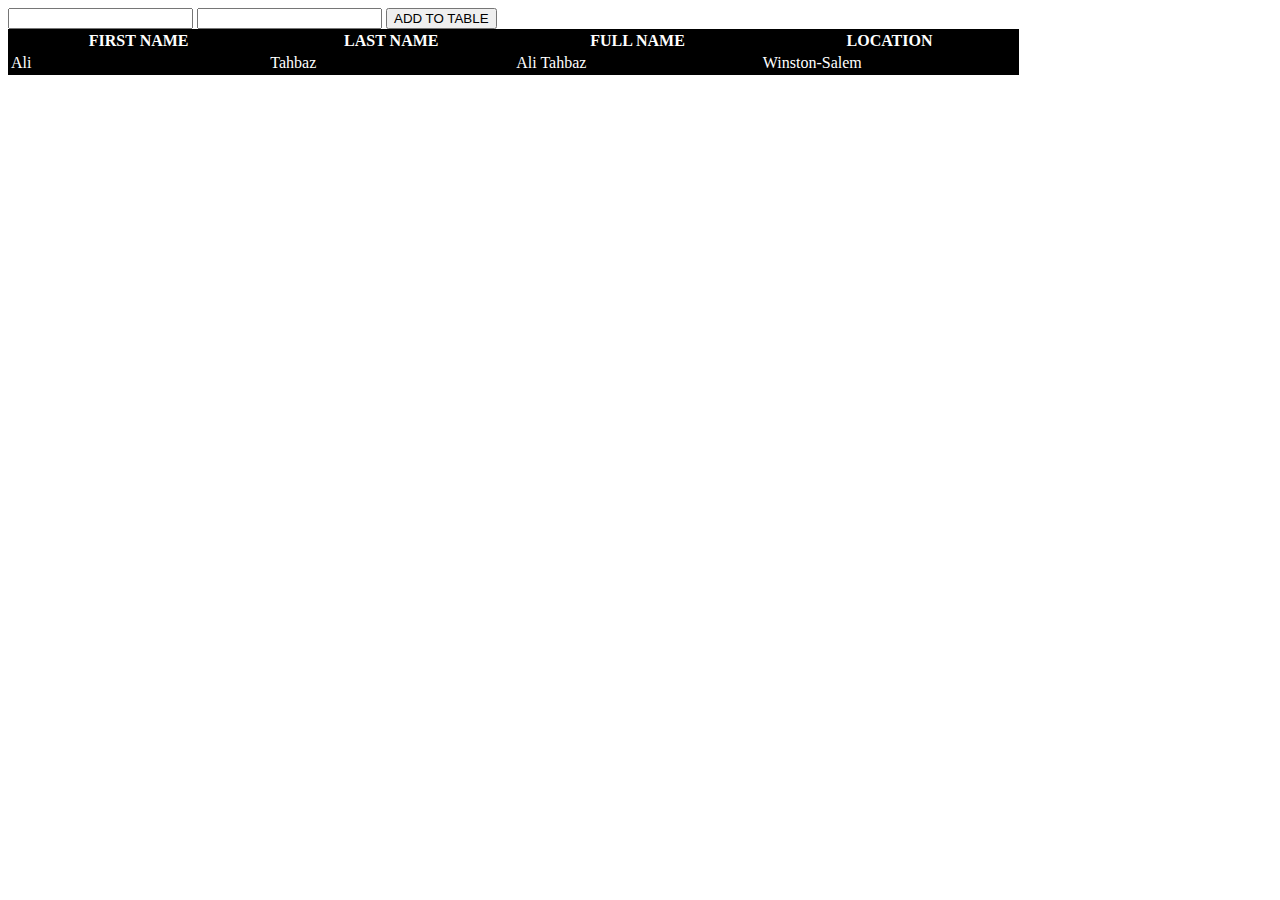
<file: wk1day4/index.html>
<!doctype html>
<html>
<head>
	<title>JQuery Play</title>
	<script src="js/jquery-3.3.1.min.js" type="text/javascript"></script>
	<script type="text/javascript">
		$(document).ready(function(){
			$('.full-name').html($('.first-name').html() + ' ' + $('.last-name').html());
			$('.location').html('Winston-Salem');
			$('#our-table tbody tr:odd')
                .css('background-color', '#F0F0F0')
                .css('color', '#FF0000')
                .click(function() {
                    alert('clicked an odd row');
                });

			$('#add-to-table').click(function () {
                var firstName = $('#first-name-text').val();
                var lastName = $('#last-name-text').val();
                $('#table-content').append(
                	'<tr><td class="first-name">' + firstName + '</td><td class="last-Name"><h1>' + lastName + '</h1></td><td id="full-name"></td><td id="location"></td></tr>');
                $('#first-name-text').val(null);
                $('#last-name-text').val(null);
            });
		});
	</script>
</head>

	<style type="text/css">
		table#our-table{
			background-color: black;
			color: white;
			width: 80%;
		}
	</style>

<body>

	<input type='text' id='first-name-text'></input>
	<input type='text' id='last-name-text'></input>
	<button id='add-to-table'>ADD TO TABLE</button>

	<table id="our-table">
		<thead>
			<th>FIRST NAME</th>
			<th>LAST NAME</th>
			<th>FULL NAME</th>
			<th>LOCATION</th>
		</thead>
		
		<tbody id='table-content'>
			<tr>
				<td class='first-name'>Ali</td>
				<td class='last-name'>Tahbaz</td>
				<td class='full-name'></td>
				<td class='location'></td>
			</tr>
		</tbody>

	</table>
</body>
</html>
</file>
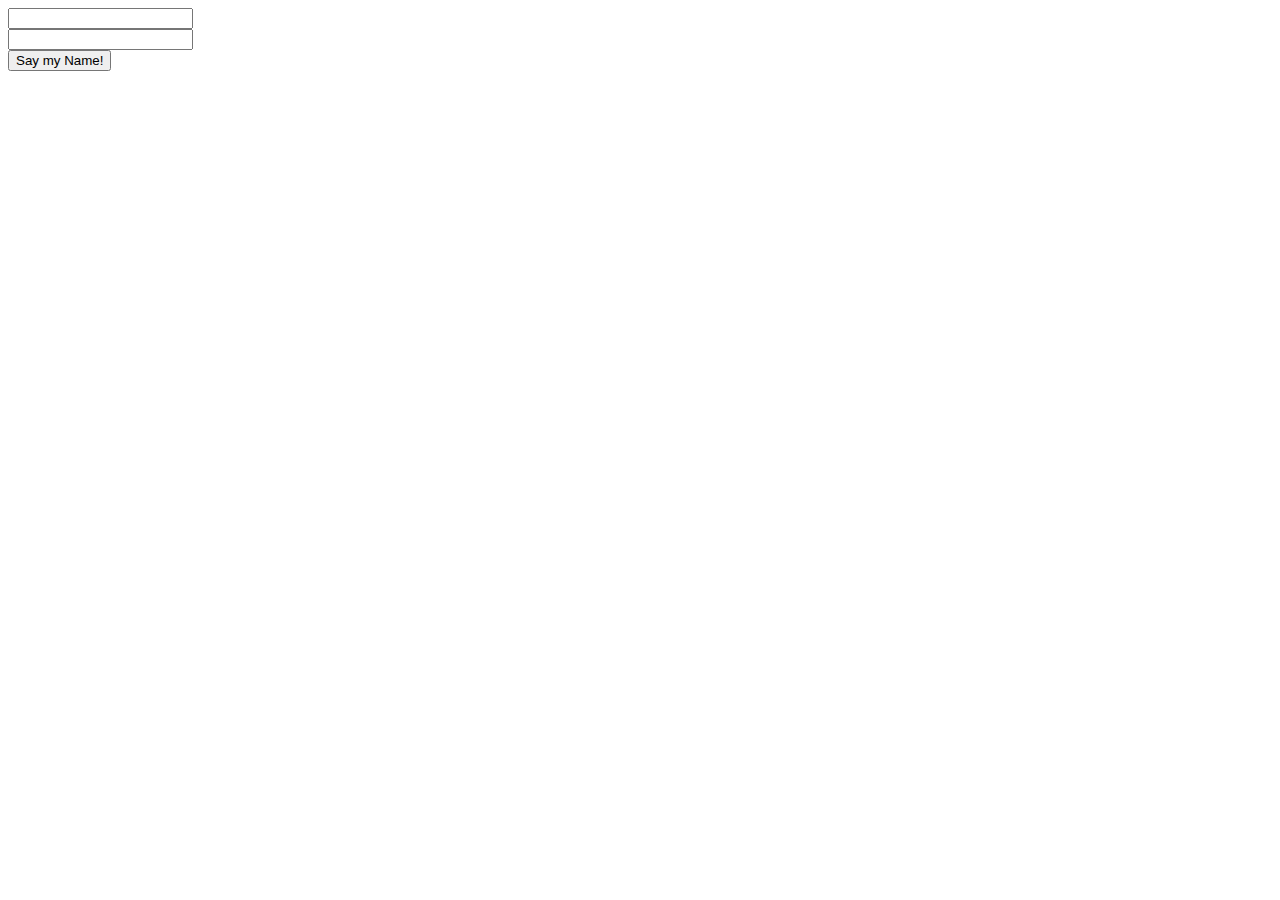
<file: wk1day2/javascript2.html>
<!doctype html>
<html>
<body>
	<input type="text" id="fname" value=""><br>
	<input type="text" id="lname" value=""><br>
	<button type="button" onclick="alert(document.getElementById('fname').value + ' ' + document.getElementById('lname').value);">Say my Name!</button>
</body>
</html>
</file>
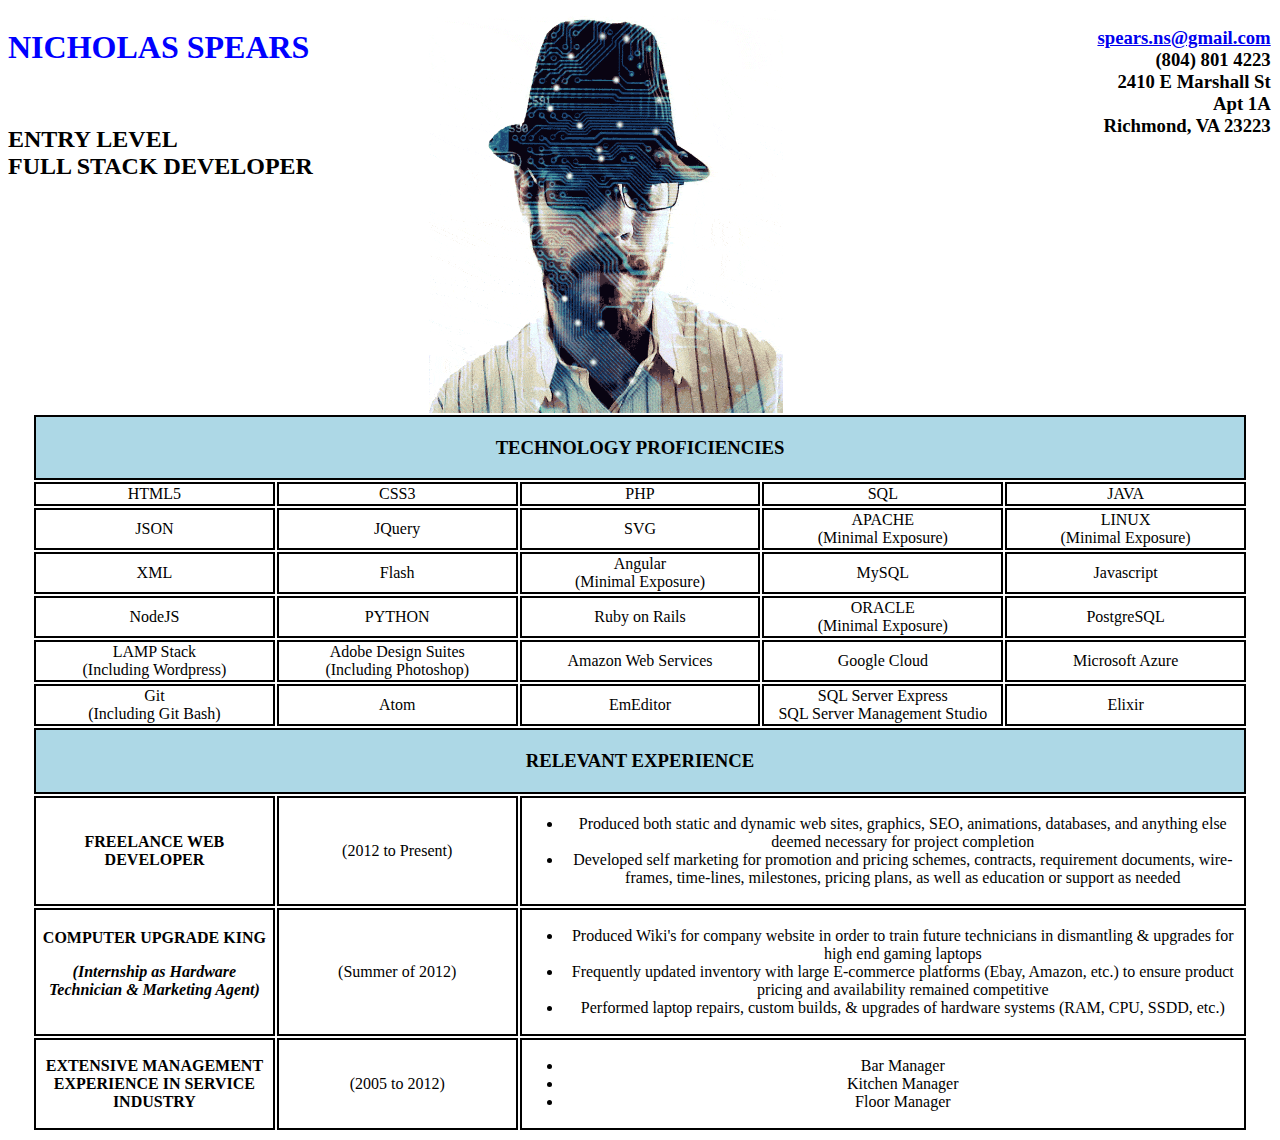
<file: wk1day2/NSResume.html>
<!doctype html>
<html>
<head>
<title>Nick Spears</title>
</head>
<body>

<style>
.left{
	float: left;
}.right{
	float: right;
	text-align: right;
}.under{
	text-decoration: underline;
}.bold{
	font-weight: bold;
}.center{
	text-align: center;
	margin: 0 auto;
}#proficiencies{
	clear: both;
}table{
	width: 95vw;
	table-layout: fixed;
}td{
	border: 0.2vw solid black;
}
</style>

	<div style="min-width: 33.3%; float: left;">
		<h1 style="color: blue;">NICHOLAS SPEARS</h1>
		<br>
		<h2>ENTRY LEVEL<br>FULL STACK DEVELOPER</h2>
	</div>

	<div style="min-width: 33.3%; float: left;">
		<img src="background.gif" style="height: 45vh; float: left;">
	</div>

	<div style="min-width: 33.3%; float: left;">
		<h3 class="right">
		<a href="mailto:spears.ns@gmail.com">spears.ns@gmail.com</a><br>
		(804) 801 4223<br>
		2410 E Marshall St<br>
		Apt 1A<br>
		Richmond, VA 23223<br>
		</p>
	</div>

<div id="proficiencies">
	
	<table class="center">
		<tr>
			<td colspan="5" class="bold" style="background-color: lightblue;"><h3>TECHNOLOGY PROFICIENCIES</h3></td>
		</tr>
		
		<tr>
			<td>HTML5</td>
			<td>CSS3</td>
			<td>PHP</td>
			<td>SQL</td>
			<td>JAVA</td>
		</tr>

		<tr>
			<td>JSON</td>
			<td>JQuery</td>
			<td>SVG</td>
			<td>APACHE<br>(Minimal Exposure)</td>
			<td>LINUX<br>(Minimal Exposure)</td>
		</tr>

		<tr>
			<td>XML</td>
			<td>Flash</td>
			<td>Angular<br>(Minimal Exposure)</td>
			<td>MySQL</td>
			<td>Javascript</td>
		</tr>

		<tr>
			<td>NodeJS</td>
			<td>PYTHON</td>
			<td>Ruby on Rails</td>
			<td>ORACLE<br>(Minimal Exposure)</td>
			<td>PostgreSQL</td>
		</tr>

		<tr>
			<td>LAMP Stack<br>(Including Wordpress)</td>
			<td>Adobe Design Suites<br>(Including Photoshop)</td>
			<td>Amazon Web Services</td>
			<td>Google Cloud</td>
			<td>Microsoft Azure</td>
		</tr>

		<tr>
			<td>Git<br>(Including Git Bash)</td>
			<td>Atom</td>
			<td>EmEditor</td>
			<td>SQL Server Express<br>SQL Server Management Studio</td>
			<td>Elixir</td>
		</tr>

		<tr>
			<td colspan="5" class="bold" style="background-color: lightblue;"><h3>RELEVANT EXPERIENCE</h3></td>
		</tr>

		<tr>
			<td class="bold">FREELANCE WEB DEVELOPER</td>
			<td>(2012 to Present)</td>
			<td colspan="3">
				<ul>
					<li>Produced both static and dynamic web sites, graphics, SEO, animations, databases, and 	anything else deemed necessary for project completion</li>
					<li>Developed self marketing for promotion and pricing schemes, contracts, requirement 	documents, wire-frames, time-lines, milestones, pricing plans, as well as education or 	support as needed</li>
				</ul>
			</td>
		</tr>

		<tr>
			<td class="bold">COMPUTER UPGRADE KING<br><p style="font-style: italic;">(Internship as Hardware Technician & Marketing Agent)</p></td>
			<td>(Summer of 2012)</td>
			<td colspan="3">
				<ul>
					<li>Produced Wiki's for company website in order to train future technicians in dismantling & upgrades for high end gaming laptops</li>
					<li>Frequently updated inventory with large E-commerce platforms (Ebay, Amazon, etc.) to ensure product pricing and availability remained competitive</li>
					<li>Performed laptop repairs, custom builds, & upgrades of hardware systems (RAM, CPU, SSDD, etc.)</li>
				</ul>
			</td>
		</tr>

		<tr>
			<td class="bold">EXTENSIVE MANAGEMENT EXPERIENCE IN SERVICE INDUSTRY</td>
			<td>(2005 to 2012)</td>
			<td colspan="3">
				<ul>
					<li>Bar Manager</li>
					<li>Kitchen Manager</li>
					<li>Floor Manager</li>
				</ul>
			</td>
		</tr>
		
	</table>
</div>

</body>
</head>
</html>
</file>
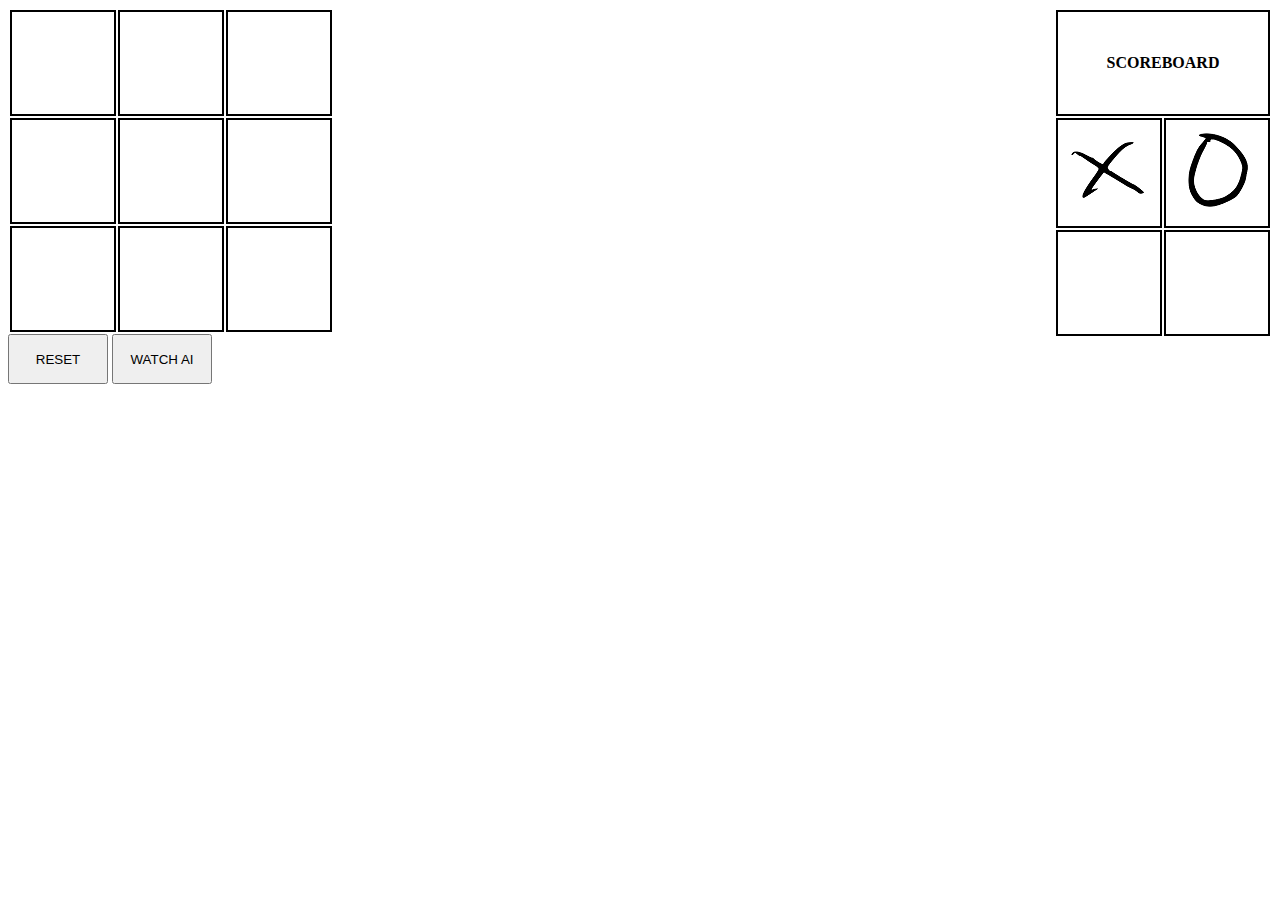
<file: wk1day3/tictactoe.html>
<!doctype html>
<html lang="en" dir="ltr">
<head>
	<meta charset="utf-8">
    <meta http-equiv="x-ua-compatible" content="ie=edge">
    <meta name="viewport" content="width=device-width, initial-scale=1.0">
	<title>tic tac toe</title>
</head>
<body>

<style>
td{
	width: 100px;
	height: 100px;
	border: 2px solid black;
}.disable{
	pointer-events: none;
}

</style>

<div style="float: left;">
<table>
	<tr>
		<td id="A1" class='square' onclick="cell = 'A1'; A1 = turn; this.classList.add('disable'); mark();"></td>
		<td id="B1" class='square' onclick="cell = 'B1'; B1 = turn; this.classList.add('disable'); mark();"></td>
		<td id="C1" class='square' onclick="cell = 'C1'; C1 = turn; this.classList.add('disable'); mark();"></td>
	</tr>

	<tr>
		<td id="A2" class='square' onclick="cell = 'A2'; A2 = turn; this.classList.add('disable'); mark();"></td>
		<td id="B2" class='square' onclick="cell = 'B2'; B2 = turn; this.classList.add('disable'); mark();"></td>
		<td id="C2" class='square' onclick="cell = 'C2'; C2 = turn; this.classList.add('disable'); mark();"></td>
	</tr>
	
	<tr>
		<td id="A3" class='square' onclick="cell = 'A3'; A3 = turn; this.classList.add('disable'); mark();"></td>
		<td id="B3" class='square' onclick="cell = 'B3'; B3 = turn; this.classList.add('disable'); mark();"></td>
		<td id="C3" class='square' onclick="cell = 'C3'; C3 = turn; this.classList.add('disable'); mark();"></td>
	</tr>
</table>
<button onclick="reset();" style="width: 100px; height: 50px;">RESET</button>
<button onclick="AI();" style="width: 100px; height: 50px;">WATCH AI</button>
</div>

<div style="float: right;">
	<table>
		<tr>
			<td colspan='2' style="font-weight: bolder; text-align: center;">SCOREBOARD</td>
		</tr>

		<tr>
			<td><img src="X.png"></td>
			<td><img src="O.png"></td>
		</tr>

		<tr>
			<td id="X" style="font-weight: bolder; text-align: center;"></td>
			<td id="O" style="font-weight: bolder; text-align: center;"></td>
		</tr>
</div>

<script src="tictactoe.js" type="text/javascript"></script>
</body>
</html>
</file>
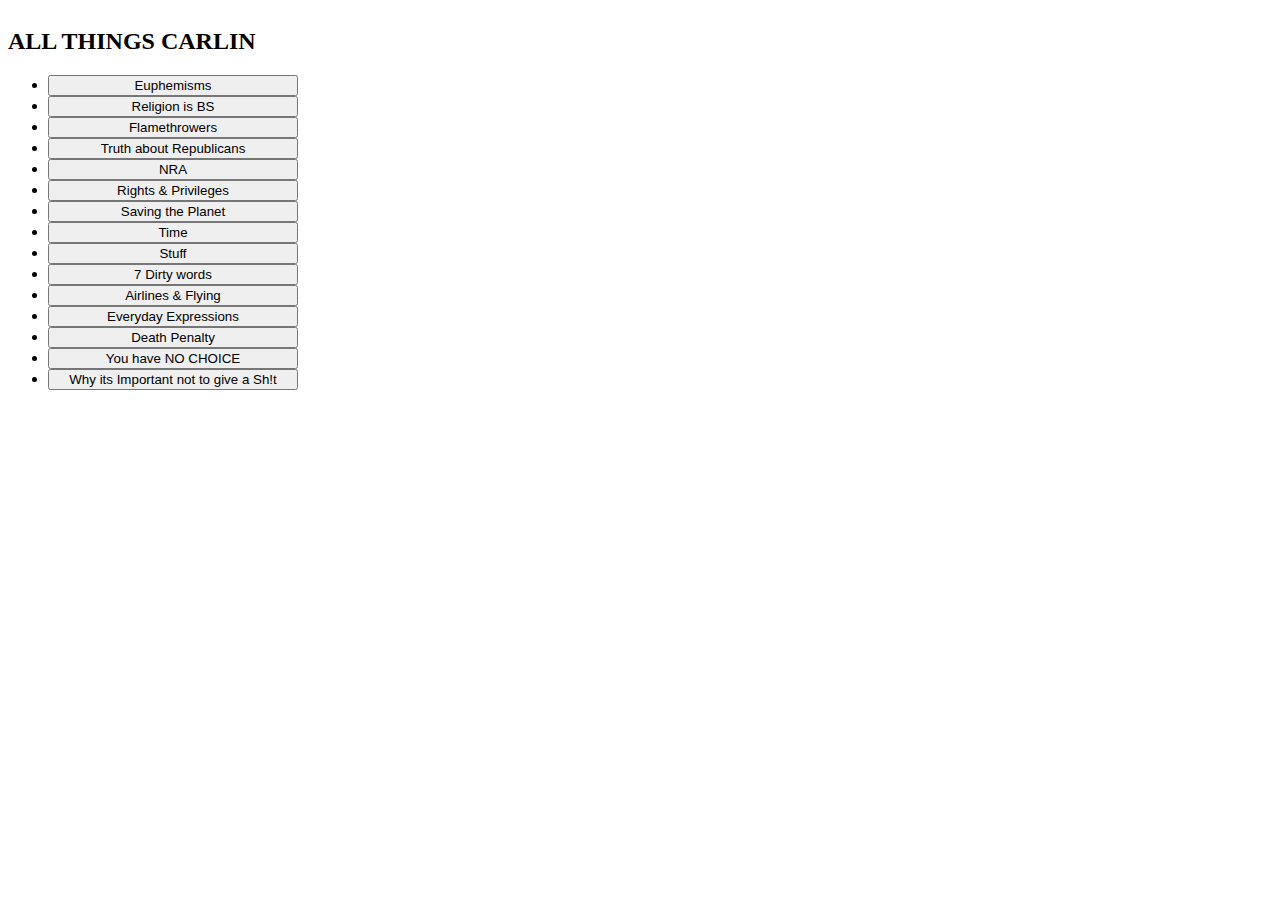
<file: wk1day3/videoLibrary.html>
<!doctype html>
<html lang="en" dir="ltr">

<head>
	<meta charset="utf-8">
    <meta http-equiv="x-ua-compatible" content="ie=edge">
    <meta name="viewport" content="width=device-width, initial-scale=1.0">
	<title>video library</title>
</head>

<body>
<div style="float: left; width: 250px;">
	<h2>ALL THINGS CARLIN</h2>
	<ul>
		<li><button style="width: 250px;" onclick="document.getElementById('screen').src = 'https://www.youtube.com/embed/G9n8Xp8DWf8';">Euphemisms</button></li>
		<li><button style="width: 250px;" onclick="document.getElementById('screen').src = 'https://www.youtube.com/embed/8r-e2NDSTuE';">Religion is BS</button></li>
		<li><button style="width: 250px;" onclick="document.getElementById('screen').src = 'https://www.youtube.com/embed//V4nknAzQPHE';">Flamethrowers</button></li>
		<li><button style="width: 250px;" onclick="document.getElementById('screen').src = 'https://www.youtube.com/embed/TxQclbn9YGI';">Truth about Republicans</button></li>
		<li><button style="width: 250px;" onclick="document.getElementById('screen').src = 'https://www.youtube.com/embed/TPDuYXGAuBw';">NRA</button></li>
		<li><button style="width: 250px;" onclick="document.getElementById('screen').src = 'https://www.youtube.com/embed/gaa9iw85tW8';">Rights & Privileges</button></li>
		<li><button style="width: 250px;" onclick="document.getElementById('screen').src = 'https://www.youtube.com/embed/7W33HRc1A6c';">Saving the Planet</button></li>
		<li><button style="width: 250px;" onclick="document.getElementById('screen').src = 'https://www.youtube.com/embed//zaR3sVpTB98';">Time</button></li>
		<li><button style="width: 250px;" onclick="document.getElementById('screen').src = 'https://www.youtube.com/embed/MvgN5gCuLac';">Stuff</button></li>
		<li><button style="width: 250px;" onclick="document.getElementById('screen').src = 'https://www.youtube.com/embed/vbZhpf3sQxQ';">7 Dirty words</button></li>
		<li><button style="width: 250px;" onclick="document.getElementById('screen').src = 'https://www.youtube.com/embed/vdPy5Ikn7dw';">Airlines & Flying</button></li>
		<li><button style="width: 250px;" onclick="document.getElementById('screen').src = 'https://www.youtube.com/embed/wUG0IMjfxCE';">Everyday Expressions</button></li>
		<li><button style="width: 250px;" onclick="document.getElementById('screen').src = 'https://www.youtube.com/embed/qDO6HV6xTmI';">Death Penalty</button></li>
		<li><button style="width: 250px;" onclick="document.getElementById('screen').src = 'https://www.youtube.com/embed/_7U5JVk_y7U';">You have NO CHOICE</button></li>
		<li><button style="width: 250px;" onclick="document.getElementById('screen').src = 'https://www.youtube.com/embed/ZZGo6mWjk4Y';">Why its Important not to give a Sh!t</button></li>
	</ul>
</div>

<div style="float: right;">
	<iframe width="854" height="480" id="screen" src="https://www.youtube.com/embed/_7U5JVk_y7U" frameborder="0" allow="autoplay; encrypted-media" allowfullscreen></iframe>
</div>

</body>
</html>
</file>
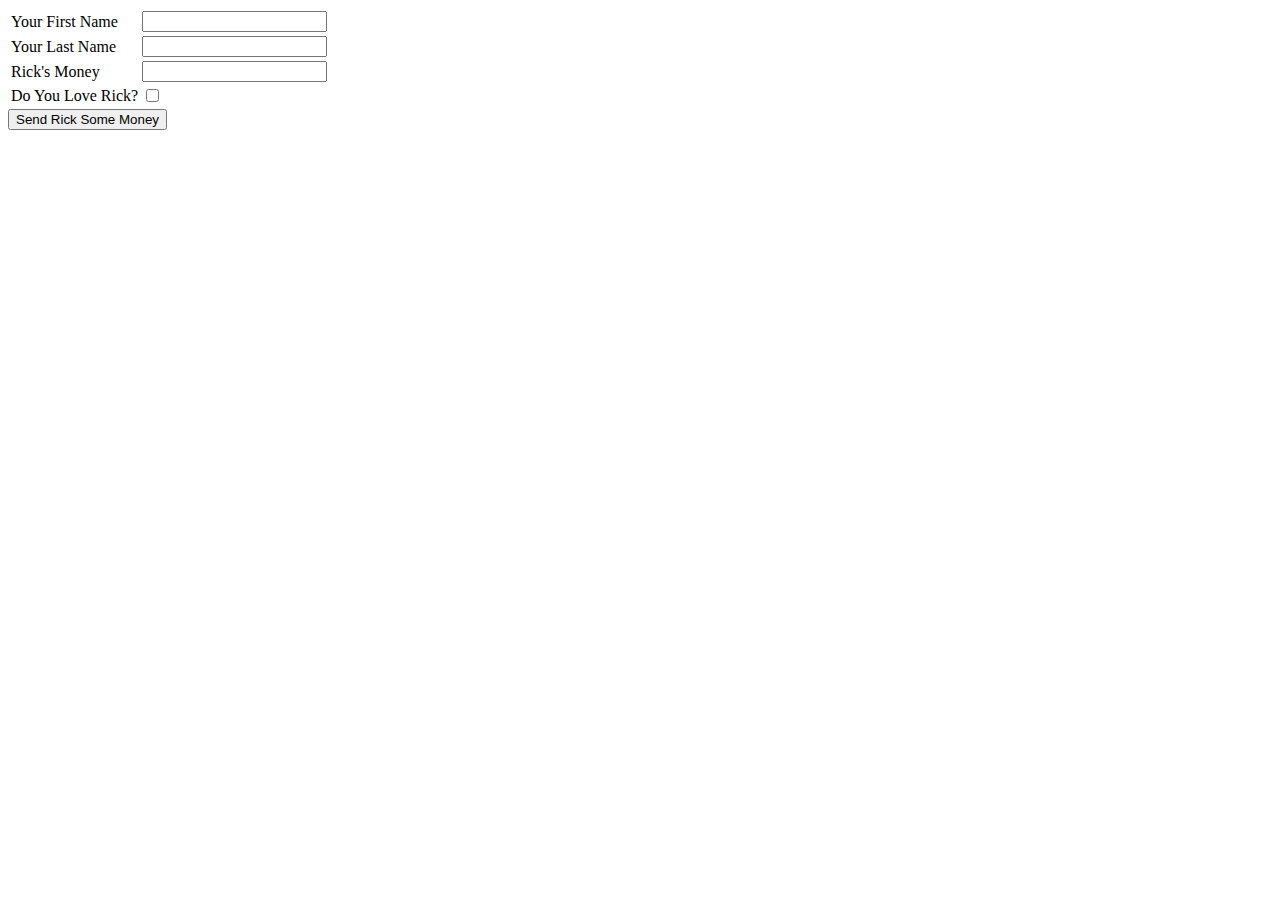
<file: wk1day4/form.html>
<!doctype html>
<html lang="en" dir="ltr">
<head>
	<meta charset="utf-8">
    <meta http-equiv="x-ua-compatible" content="ie=edge">
    <meta name="viewport" content="width=device-width, initial-scale=1.0">
	<title>Form</title>
</head>
<body>

<script>
function ProcessRick()
    {
        
        var sFirstName = document.getElementById('txtFirstName').value;
        var sLastName = document.getElementById('txtLastName').value;
        var nRickMoney = document.getElementById('txtAmountGiveRick').value;
        
        //These are all my accounts, STEAL MY MONEY!!!!!!
        var ricksBankAccounts = ['123456','100090657','10000057894'];
        
        //Build the Rick object to send to the bank processing object
        var RickIsTheMan = {
            firstName : sFirstName,
            lastName : sLastName,
            ricksMoney : nRickMoney
        };
        
        //Call my Square function and pass the object and array
        myBlackBox(RickIsTheMan,ricksBankAccounts);
    }
    
    //This is my black box and while its closed it is calling Sqaure
    function myBlackBox(PickleRick, visaAccounts)
    {
        //These are business rules :slightly_smiling_face:
        alert(PickleRick.firstName); //This checks the first name
        alert(PickleRick.lastName); //This checks the Last name
        alert(PickleRick.ricksMoney); //This checks the money
        
        //TODO: Add business rule for money
        
        //Look through the bank accounts for the Bank of America account with 
        //6 characters
        for (i = 0; i < visaAccounts.length; i++)
        {
            //ricksBankAccounts = ['123456','100090657','10000057894'];
            var nAccount = visaAccounts[i];
            
            if(nAccount.length == 6)
            {                
                //Get my money from Bank of America
                alert(nAccount + ' is only ' + nAccount.length + ' characters so send to Square');
            }
        }        
    }

</script>
<body>

<table>
	<tr>
		<td>Your First Name</td>
		<td><input type="text" id="txtFirstName"></td>
	</tr>

	<tr>
		<td>Your Last Name</td>
		<td><input type="text" id="txtLastName"></td>
	</tr>

	<tr>
		<td>Rick's Money</td>
		<td><input type="text" id="txtAmountGiveRick"></td>
	</tr>

	<tr>
		<td>Do You Love Rick?</td>
		<td><input type="checkbox" id="txtDoYouLoveRick"></td>
	</tr>
</table>

<button type="button" onclick="ProcessRick()">Send Rick Some Money</button>

</body>
</html>
</file>
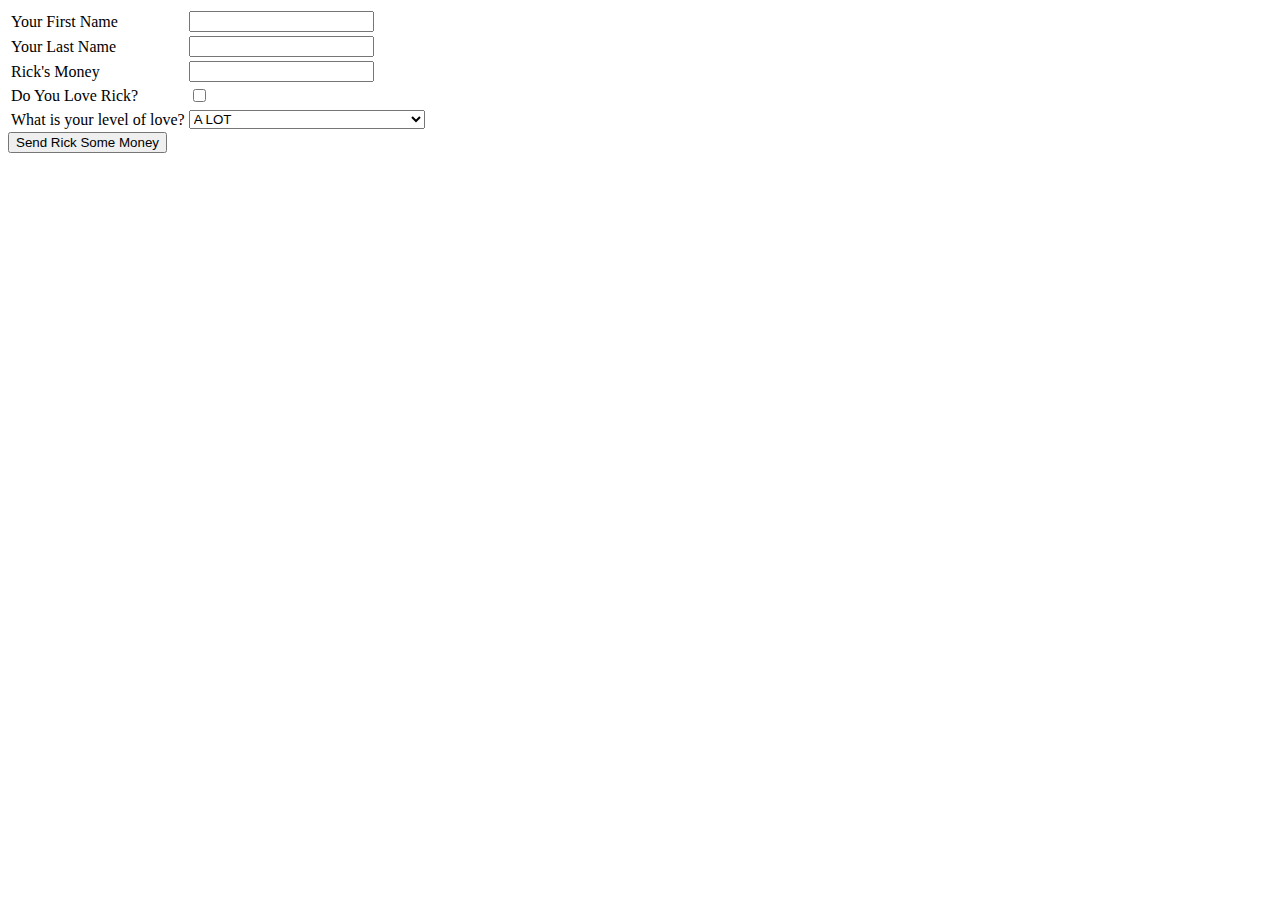
<file: wk1day4/form2.html>
<!doctype html>
<html lang="en" dir="ltr">
<head>
    <meta charset="utf-8">
    <meta http-equiv="x-ua-compatible" content="ie=edge">
    <meta name="viewport" content="width=device-width, initial-scale=1.0">
    <title>Form</title>
</head>
<body>

<script>

function ProcessRick()
    {
        
        var sFirstName = document.getElementById('txtFirstName').value;
        var sLastName = document.getElementById('txtLastName').value;
        var nRickMoney = document.getElementById('txtAmountGiveRick').value;
        var oLevelOfRickLove = document.getElementById('LevelOfRickLove').value;
        alert(oLevelOfRickLove);
        
        
        //These are all my accounts, STEAL MY MONEY!!!!!!
        var ricksBankAccounts = ['123456','100090657','10000057894'];
        
        //Build the Rick object to send to the bank processing object
        var RickIsTheMan = {
            firstName : sFirstName,
            lastName : sLastName,
            ricksMoney : nRickMoney,
            rickLoveLevel : oLevelOfRickLove
        };
        
        //Call my Square function and pass the object and array
        myBlackBox(RickIsTheMan, ricksBankAccounts);
    }
    
    //This is my black box and while its closed it is calling Sqaure
    function myBlackBox(PickleRick, visaAccounts)
    {
        //Lets gauge the leve of love for Rick
        switch(PickleRick.rickLoveLevel)
        {
            case  "ALot":
                alert('Gold Member');
                break;
            case  "AnInappropriateLevel":
                alert('Platinum Member');
                break;
            case  "NDA":
                alert('Double Secret Probation');
                SendThisGuyAWarningEmail();
                break;
        }
        
        //Look through the bank accounts for the Bank of America account with 
        //6 characters
        for (i = 0; i < visaAccounts.length; i++)
        {
            //ricksBankAccounts = ['123456','100090657','10000057894'];
            var nAccount = visaAccounts[i];
            
            if(nAccount.length == 6 && PickleRick.rickLoveLevel == "ALot")
            {                
                //Get my money from Bank of America
                alert(nAccount + ' is only this many characters so send to Square: ' + nAccount.length);
                break;
            }
        }        
    }

    function SendThisGuyAWarningEmail()
    {
        alert('Send email to lawyer');    
    }
    
    
</script>
<body>
<table>
<tr><td>
Your First Name
</td><td>
<input type="text" id="txtFirstName">
</td></tr>
<tr><td>
Your Last Name
</td><td>
<input type="text" id="txtLastName">
</td></tr>
<tr><td>
Rick's Money
</td><td>
<input type="text" id="txtAmountGiveRick">
</td></tr>

<tr><td>
Do You Love Rick?
</td><td>
<input type="checkbox" id="txtDoYouLoveRick">
</td></tr>

<tr><td>
What is your level of love?
</td><td>
<select id="LevelOfRickLove">
    <option value="ALot">A LOT</option>
    <option value="AnInappropriateLevel">AnInappropriateLevel</option>
    <option value="NDA">I can't talk about that due to an NDA</option>
</select>
</td></tr>

</table>

<button type="button" onclick="ProcessRick()">Send Rick Some Money</button>

</body>
</html>
</file>
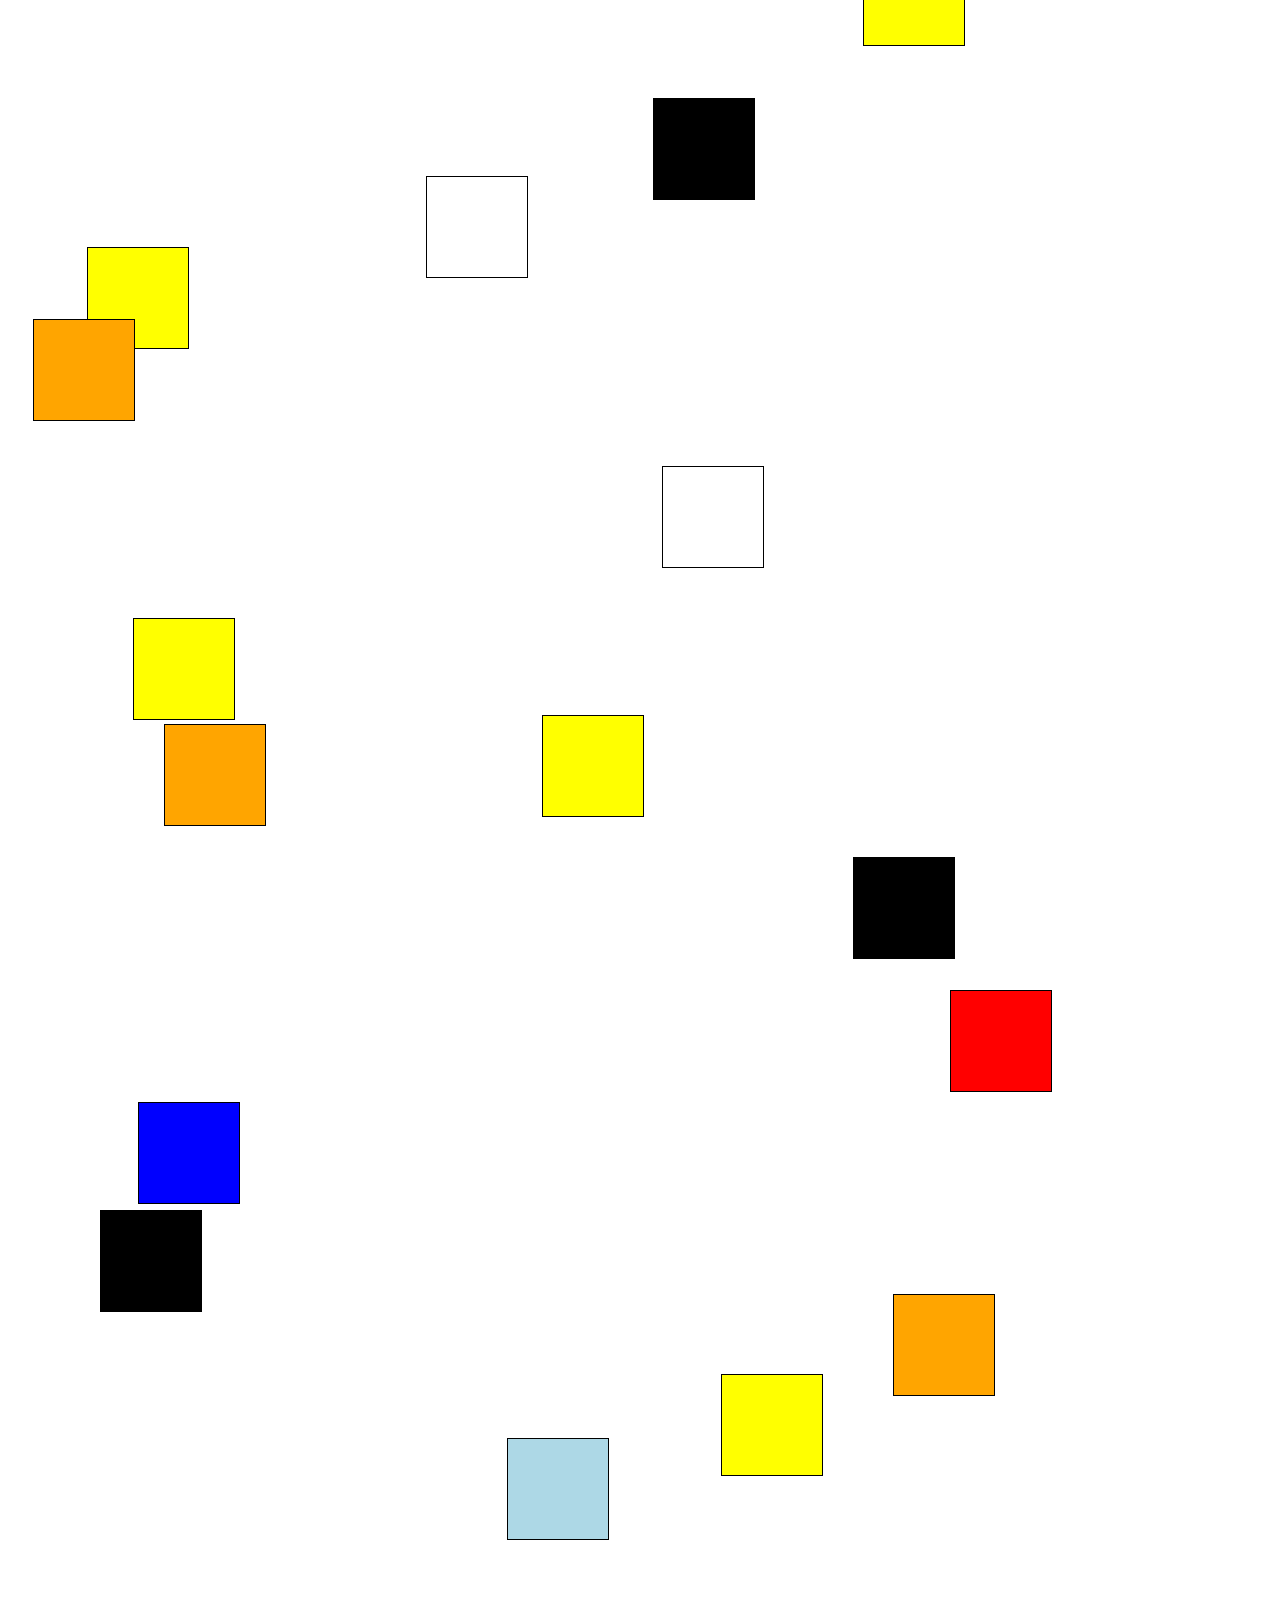
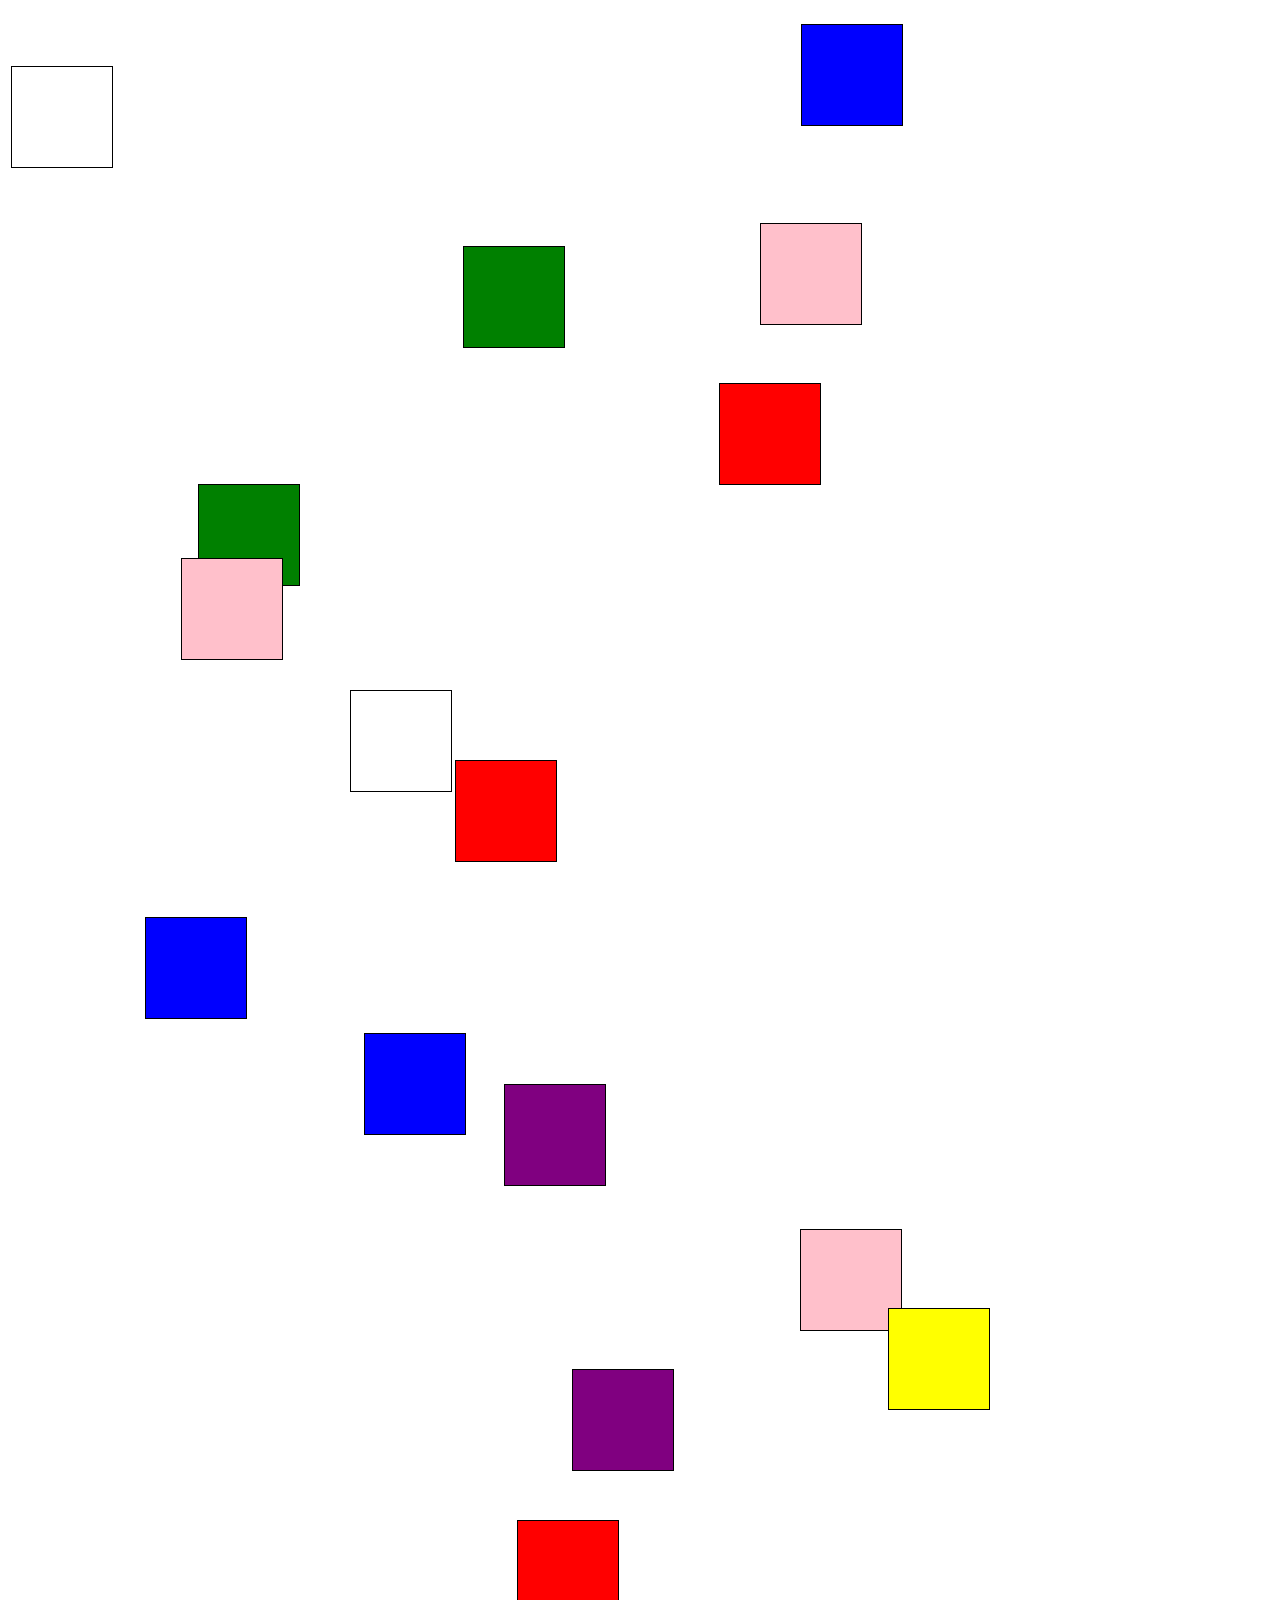
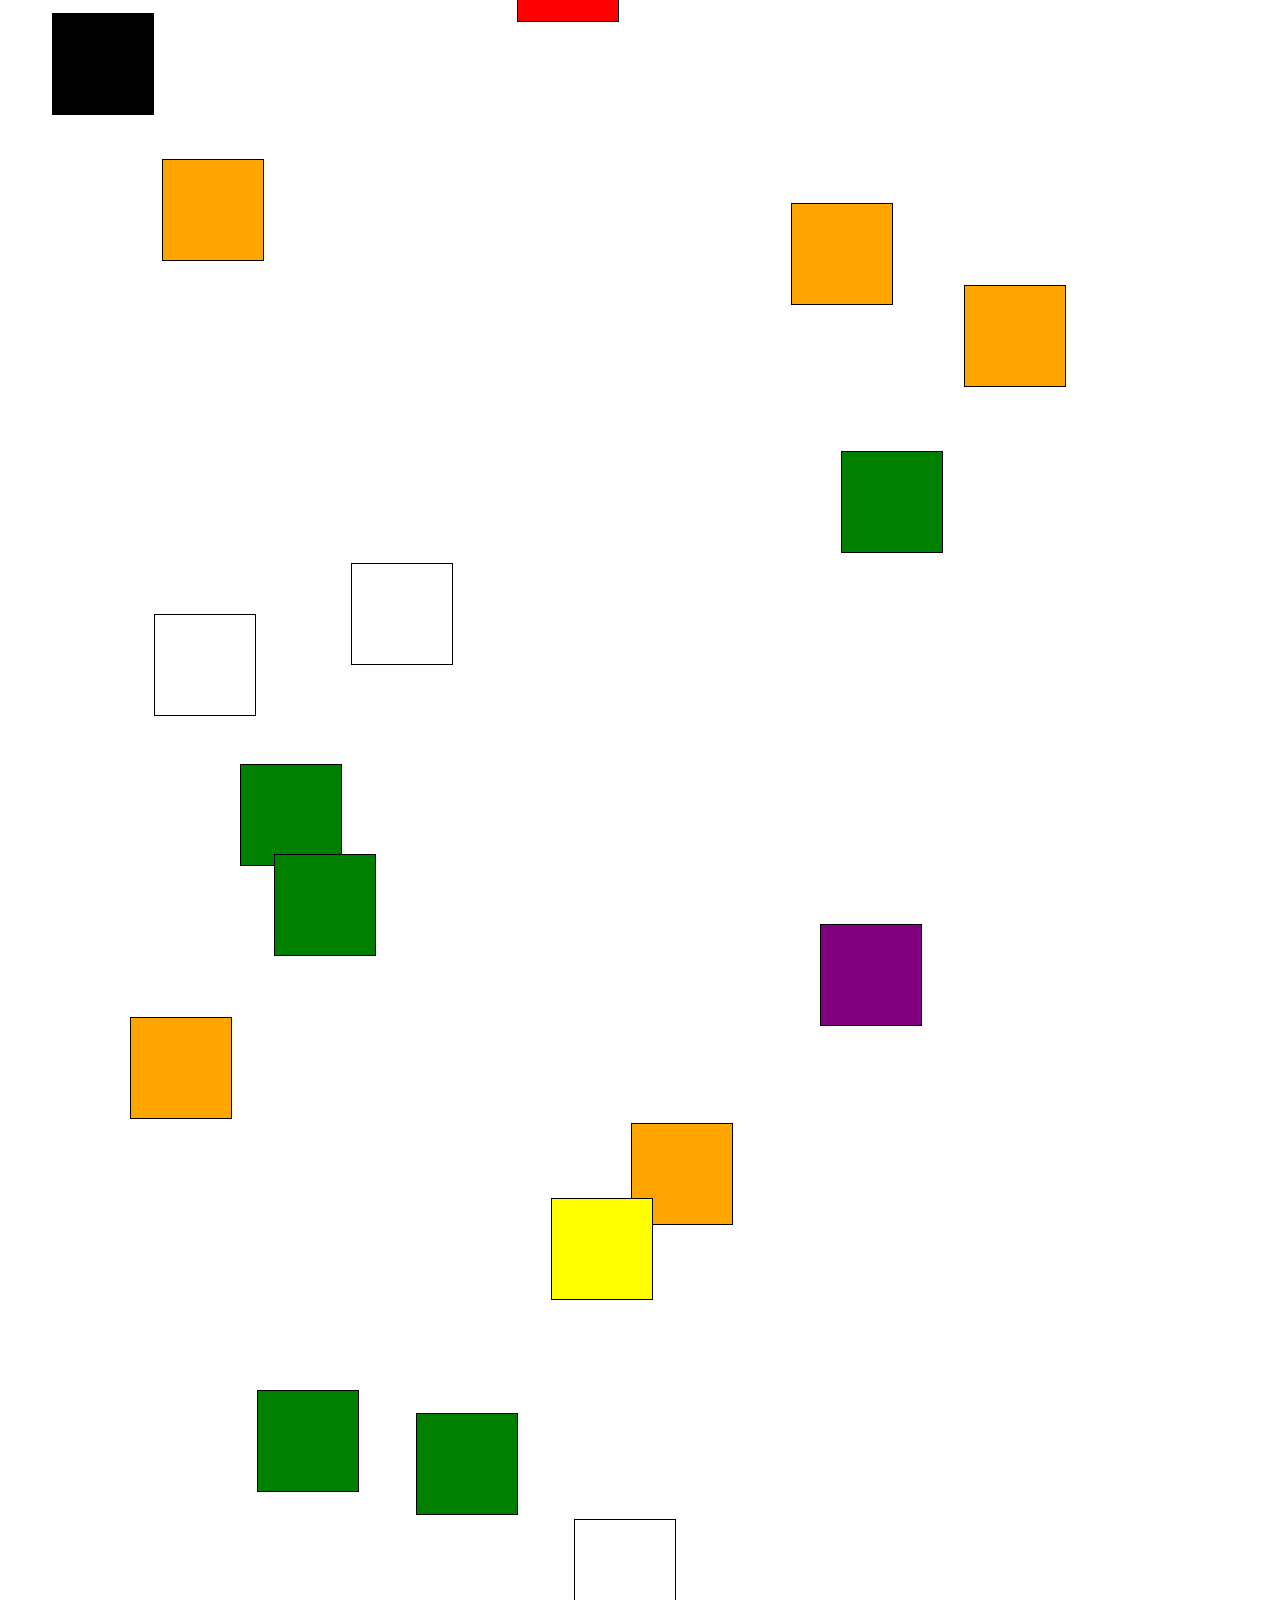
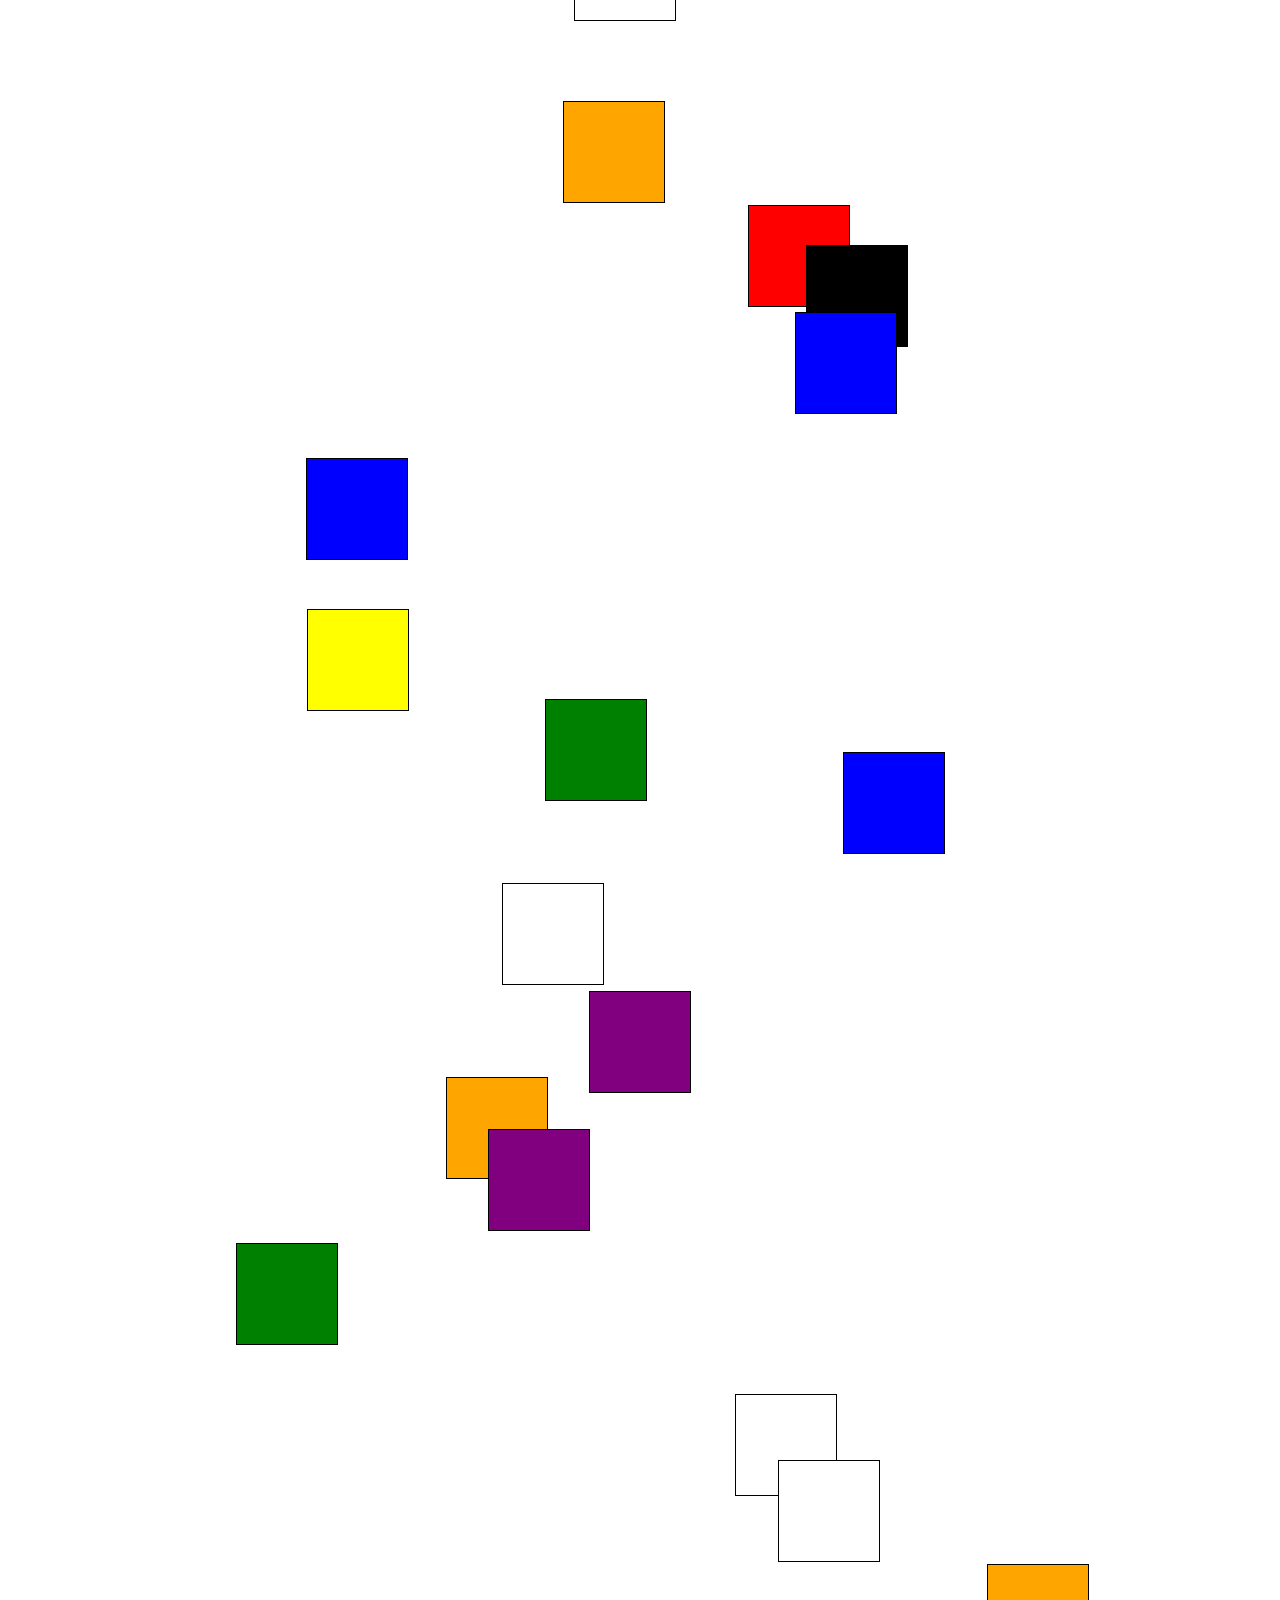
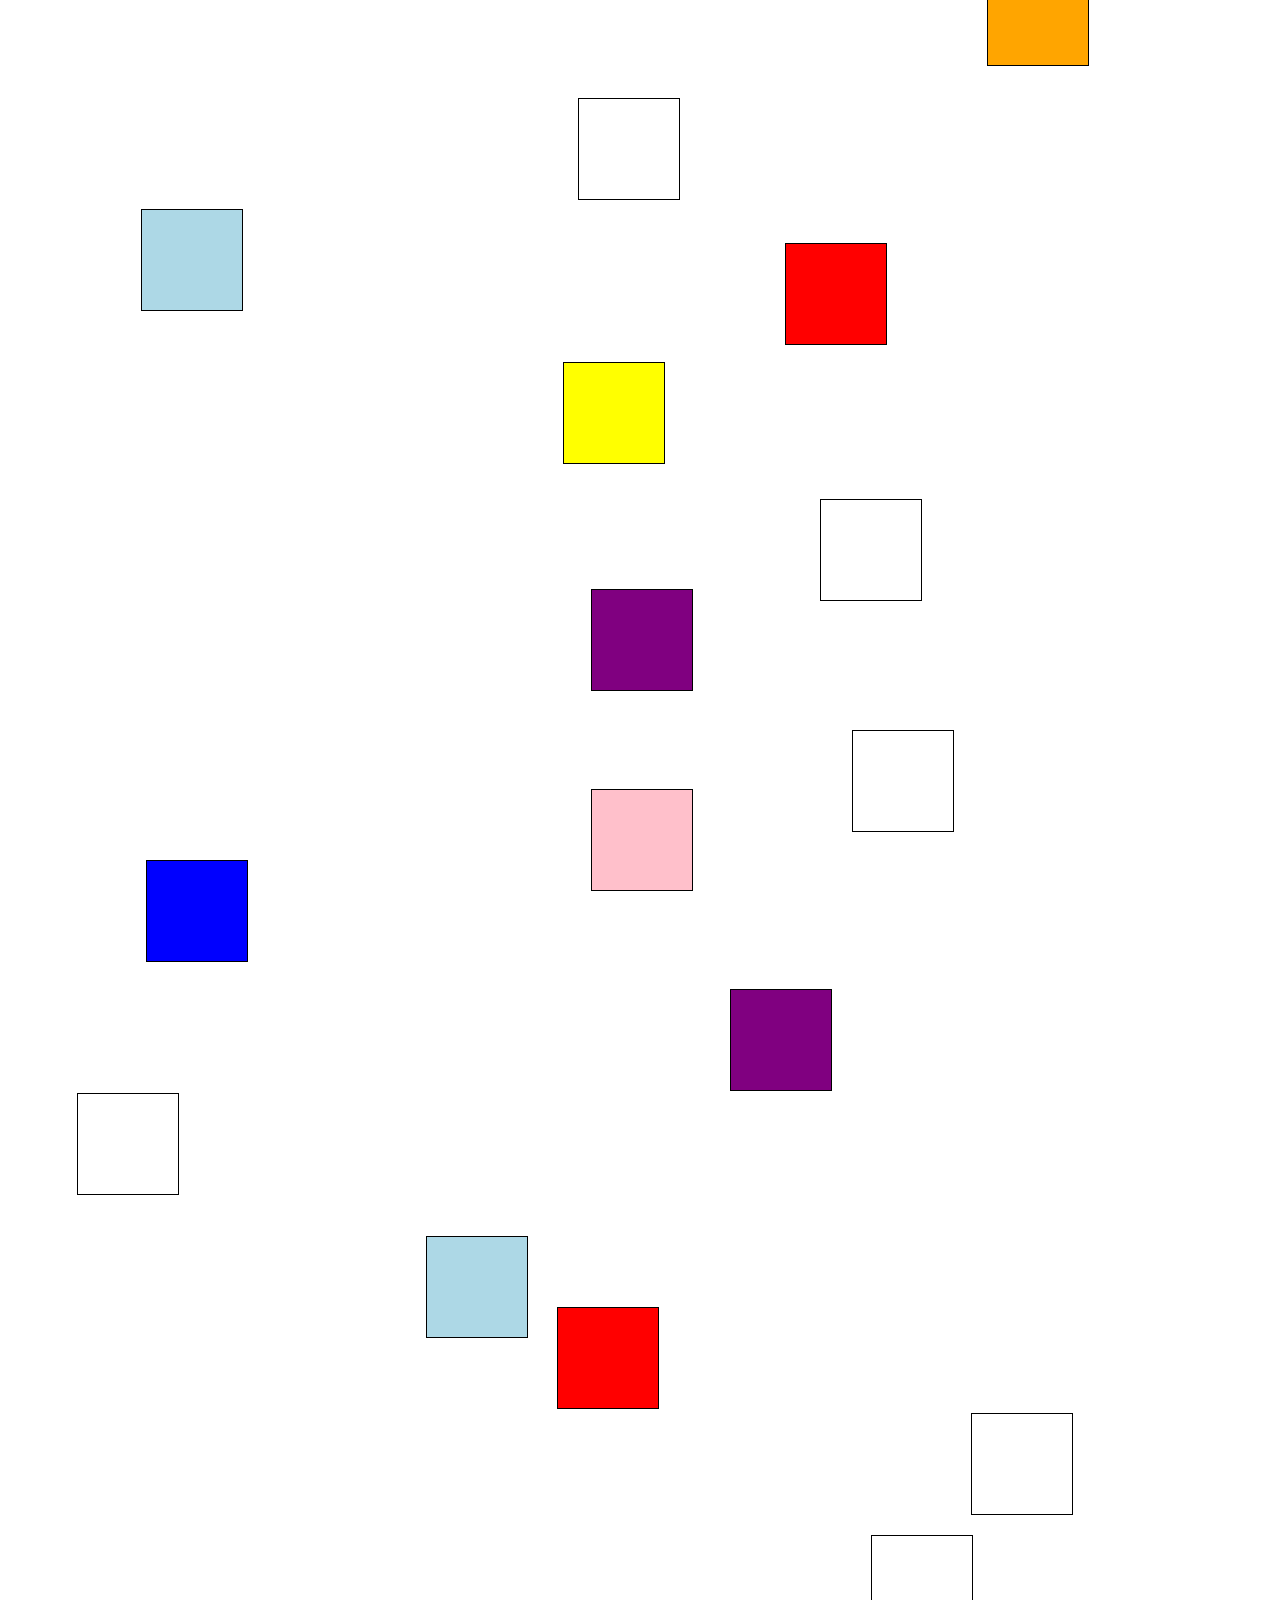
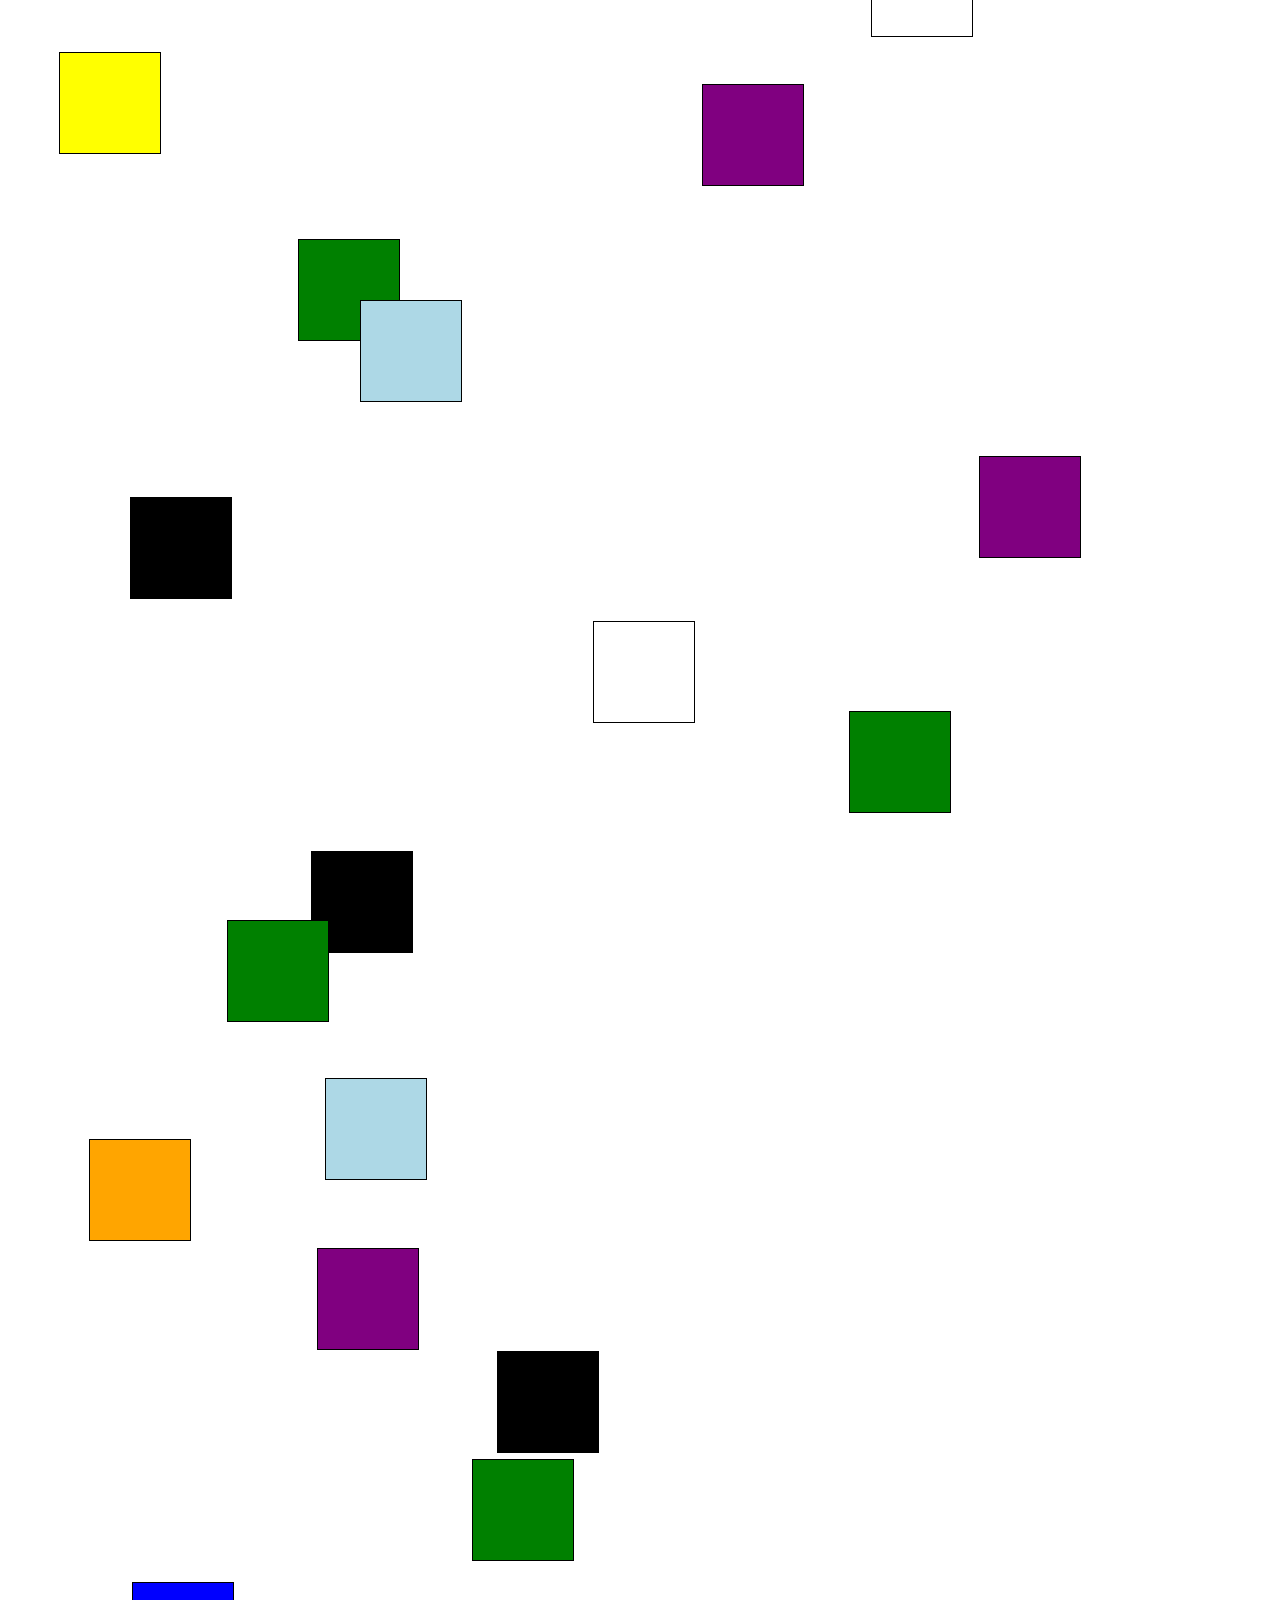
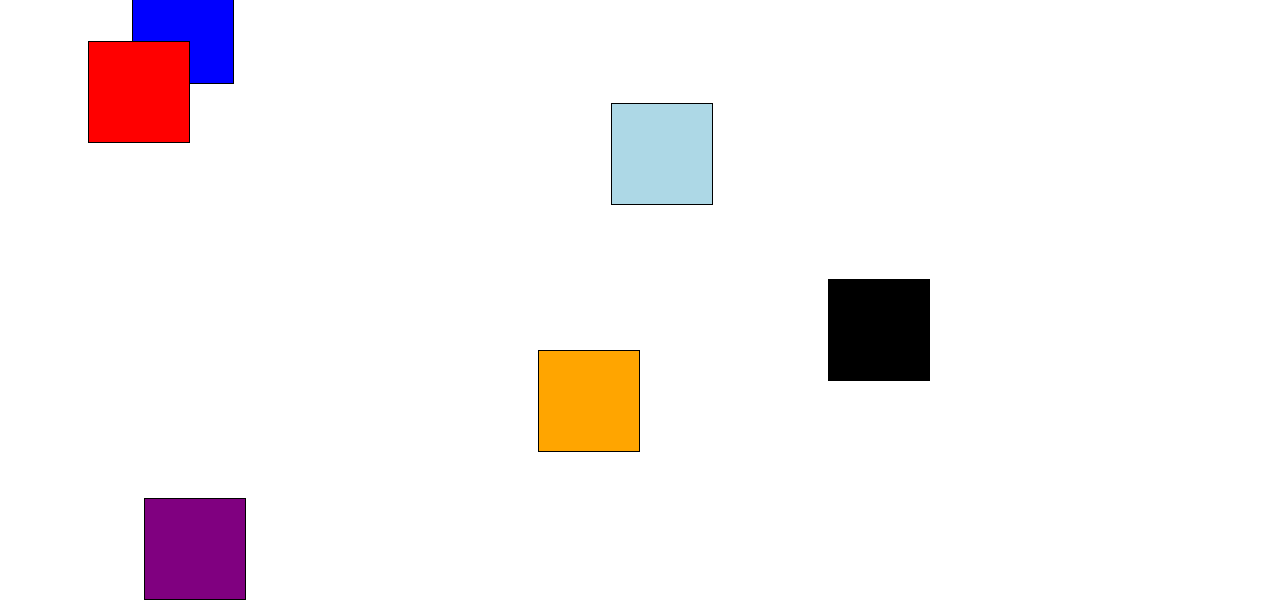
<file: wk1day4/index2.html>
<html>
<head>
	<title>Exercise 2</title>
<script src='js/jquery-3.3.1.min.js' type='text/javascript'></script>
<script type='text/javascript'>
$(document).ready(function(){
	for(var i=0; i<100; i++){
		$('body').append('<div id=' + i + '>');
		$('#' + i).css('background-color', function(){
			var random = Math.floor((Math.random() * 10) + 1);
			switch(random){
				case 1:
					return 'yellow';
					break;
				case 2:
					return 'red';
					break;
				case 3:
					return 'blue';
					break;
				case 4:
					return 'green';
					break;
				case 5:
					return 'purple';
					break;
				case 6:
					return 'orange';
					break;
				case 7:
					return 'lightblue';
					break;
				case 8:
					return 'black';
					break;
				case 9:
					return 'white';
					break;
				case 10: 
					return 'pink';
					break;
			}
		});
		$('#' + i).css('left', function(){
			var random = Math.floor((Math.random() * 1000) + 1);
			return random;
		});
		$('#' + i).css('bottom', function(){
			var random = Math.floor((Math.random() * 100) + 1);
			return random;
		});
		$('#' + i).css('z-index', i);
	}
});
</script>
</head>

<style>
div{
	width: 100px;
	height: 100px;
	border: 1px solid black;
	position: relative;
}

<body>

</body>
</html>
</file>
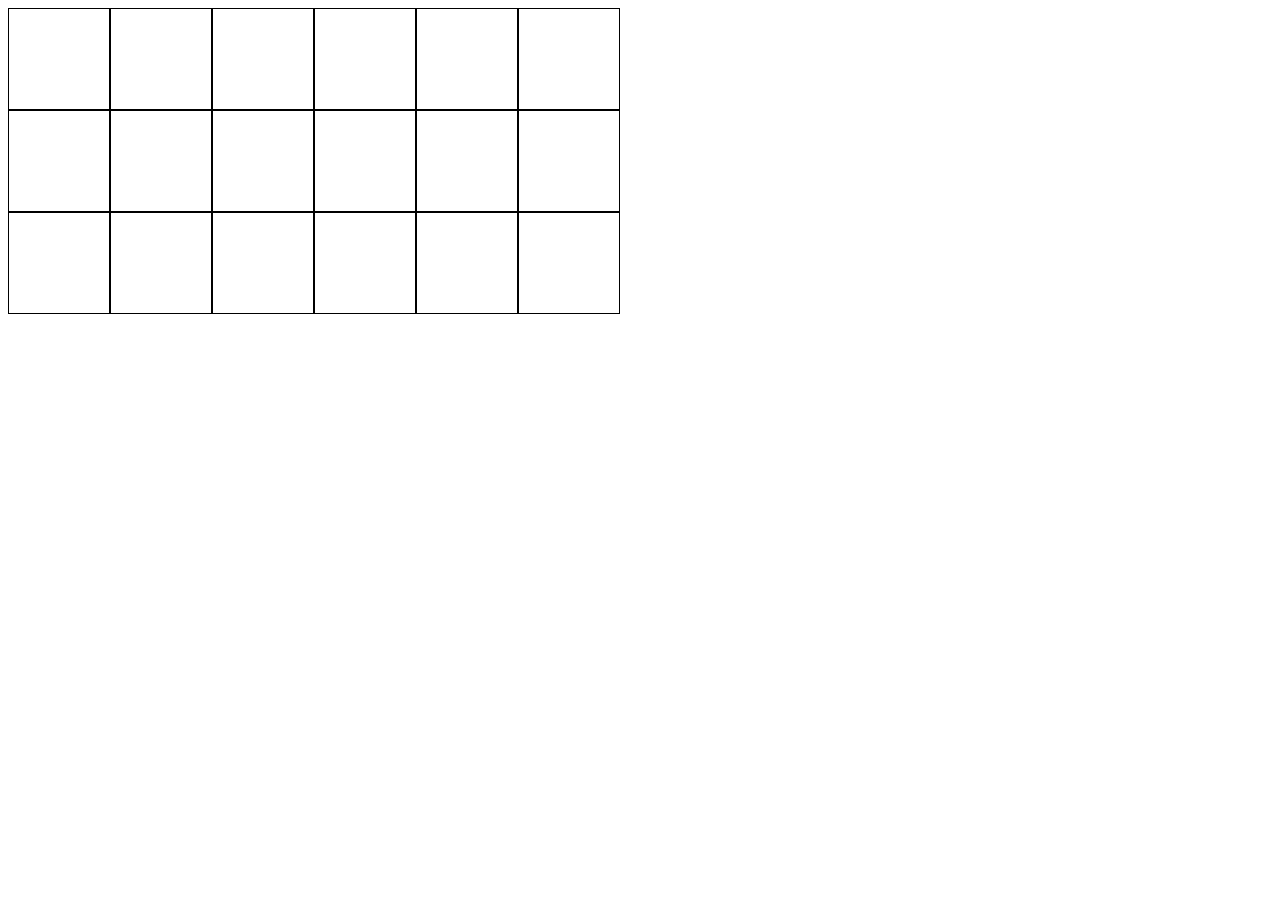
<file: wk1day4/whackaMole.html>
<!doctype html>
<html lang="en" dir="ltr">
<head>
    <meta charset="utf-8">
    <meta http-equiv="x-ua-compatible" content="ie=edge">
    <meta name="viewport" content="width=device-width, initial-scale=1.0">
    <title>Whack a Mole!</title>
    <script src="js/jquery-3.3.1.min.js" type="text/javascript"></script>
</head>

<style>
.row{
	width: 50vw;
}.cell{
	float: left;
	width: 100px;
	height: 100px;
	border: 0.1vw solid black;
}
</style>

<script>
	$(document).ready(function(){

	setInterval(function(){
		var random = Math.floor((Math.random() * 18) + 1);
		var target = Math.floor((Math.random() * 12) + 1);

		switch(target){
			case 1:
			case 2:
			case 3:
			case 4:
			case 5:
			case 6:
			case 7:
			case 8:
			case 9:
				var src = 'img/mole.jpg';
				var pts = 10;
				break;
			case 10:
			case 11:
				var src = 'img/helmet.jpg';
				var pts = 50;
				break;
			case 12:
				var src = 'img/boss.jpg';
				var pts = 100;
				break;
					}

			console.log(random);
		
		$('#cell-' + random).append('<img src="'+ src +'" id="target">');

		setTimeout(function(){
			$('#target').remove();
			}, 990);

		$('#target').click(function(){
			var hit = Math.floor((Math.random() * 8) + 1);

			switch(hit){
			case 1:
				var pic = 'bam.png';
				break;
			case 2:
				var pic = 'bang.png';
				break;
			case 3:
				var pic = 'blam.png';
				break;
			case 4:
				var pic = 'boom.png';
				break;
			case 5:
				var pic = 'kapow.png';
				break;
			case 6:
				var pic = 'pow.png';
				break;
			case 7:
				var pic = 'smack.png';
				break;
			case 8:
				var pic = 'wham.png';
				break;
					}
					
			$('#target').replaceWith('<img src="img/' + pic + '" id="target">')		
			console.log('hit');
			});

			}, 1000);
	});

</script>

<body>

<div id="container">
	<div class="row">
		<div id="cell-1" class="cell"></div>
		<div id="cell-2" class="cell"></div>
		<div id="cell-3" class="cell"></div>
		<div id="cell-4" class="cell"></div>
		<div id="cell-5" class="cell"></div>
		<div id="cell-6" class="cell"></div>
	</div>

	<div class="row">
		<div id="cell-7" class="cell"></div>
		<div id="cell-8" class="cell"></div>
		<div id="cell-9" class="cell"></div>
		<div id="cell-10" class="cell"></div>
		<div id="cell-11" class="cell"></div>
		<div id="cell-12" class="cell"></div>
	</div>

	<div class="row">
		<div id="cell-13" class="cell"></div>
		<div id="cell-14" class="cell"></div>
		<div id="cell-15" class="cell"></div>
		<div id="cell-16" class="cell"></div>
		<div id="cell-17" class="cell"></div>
		<div id="cell-18" class="cell"></div>
	</div>

</div>

</body>
</html>
</file>
